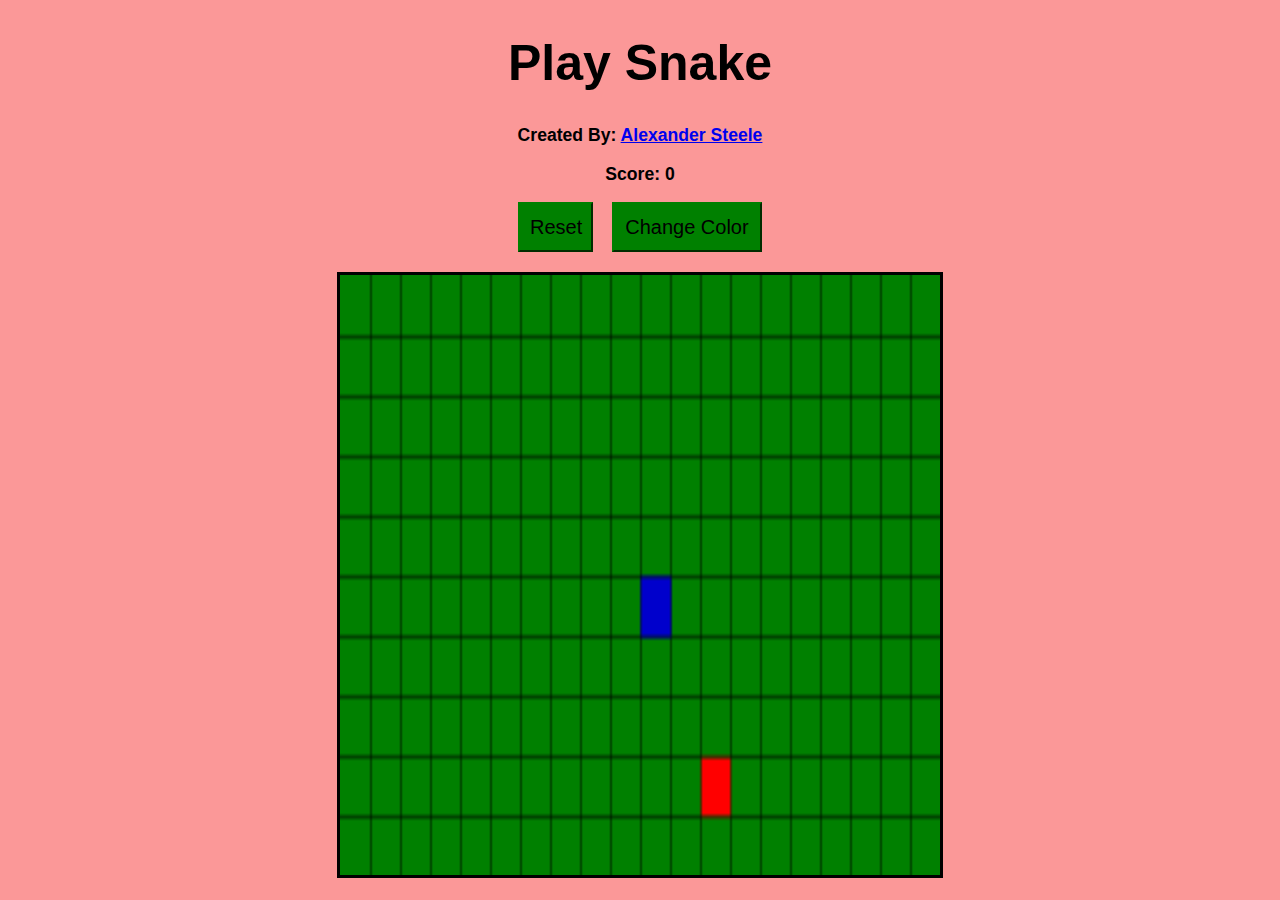
<file: index.html>
<!DOCTYPE html>
<html lang="en" dir="ltr">
  <head>
    <meta charset="utf-8">
    <title>Play Snake</title>
  </head>
  <body>

    <div class="heading">

<h1 class="header">Play Snake<h1>

  <div class="smallHeading">
  <p>Created By: <a href="https://github.com/asteele5" target="_blank">Alexander Steele</a></p>
  <p id="score"></p>
</div>

<button type="button" name="button" id="resetButton" onclick="resetGame();">Reset</button>
<button type="button" name="colorButton" id="colorButton" class="colorButton hvr-grow" onclick="changeColor();">Change Color</button>
  <canvas id="canvas"></canvas>



  </body>
  <link rel="stylesheet" href="style.css">
  <link rel="stylesheet" href="C:\Users\mrswa\Hover-master\Hover-master\css" media="all">
  <script type="text/javascript" src="snake.js"></script>
  <script type="text/javascript" src="apple.js"></script>
  <script type="text/javascript" src="draw.js"></script>


</html>
</file>
<file: style.css>
.heading {
  font-family: "Trebuchet MS", Helvetica, sans-serif;
  text-align: center;
}

.header {
  font-size: 50px;
}

:root{
  --canvas-width: 100px;
  --canvas-height: 100px;
}

.smallHeading {
  font-size: 55%;
}

#canvas {
  padding: 0;
  margin-top: 20px;
  margin-left: auto;
  margin-right: auto;
  display: block;
  width: var(--canvas-width);
  height: var(--canvas-height);
  border: 3px solid #000;
  background: #008000;
}


body {
  background-color: #FB9898;
}

button{
  padding: 10px;
  font-size: 20px;
  cursor: pointer;
  background-color: #008000;
  border-color: #008000;
}

#resetButton:hover {
  width: 90px;
  height: 60px;
}

#resetButton {
  width: 75px;
  height: 50px;
  transition:width .5s, height .5s ease;
}

.colorButton {
  margin-left: 10px;
  width: 150px;
  height: 50px;
  transition:width .5s, height .5s ease;
  padding: 5px;
}

.colorButton:hover{
  width: 170px;
  height: 60px;
}
</file>
